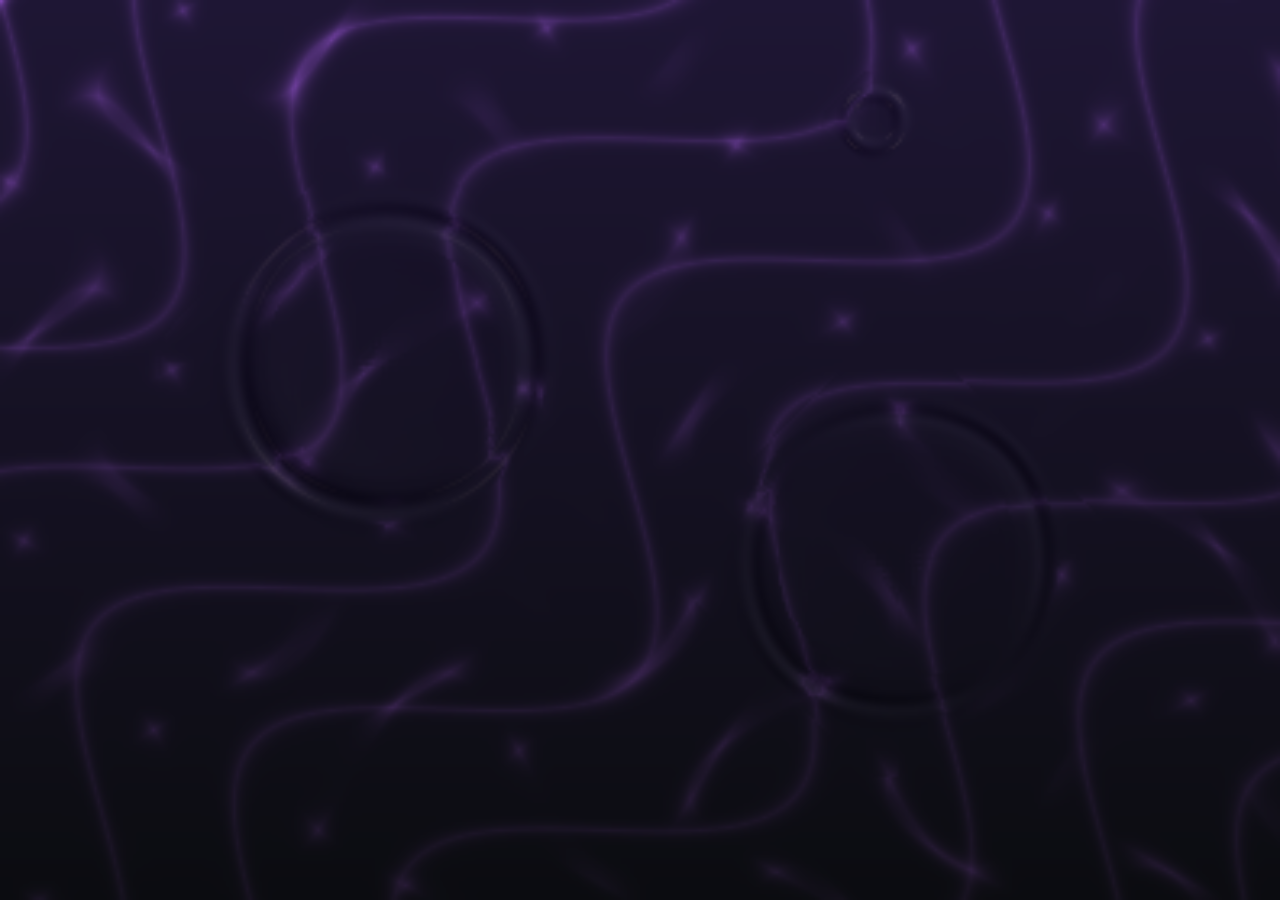
<file: Water Ripples.html>
<!doctype html>
<!-- Stand-alone demo of the interactive water surface (water-core.js). -->
<!-- Sa madaling salita: demo ng gumagalaw na tubig. -->
<html lang="en">
<head>
<meta charset="utf-8">
<meta name="viewport" content="width=device-width,initial-scale=1,viewport-fit=cover">
<title>Water Ripples</title>
<link rel="icon" type="image/png" href="images&vids/Ricaplogo.png">
<link rel="stylesheet" href="https://fonts.googleapis.com/css2?family=Newsreader:ital,opsz,wght@1,6..72,400&display=swap">
<link rel="stylesheet" href="ripples.css">
</head>
<body>
<!-- Water surface (drawn by water-core.js) -->
<canvas id="water" aria-label="Interactive water surface"></canvas>
<script src="water-core.js"></script>
<script src="ripples.js"></script>
</body>
</html>
</file>
<file: ripples.css>
/* Water Ripples.html: full-screen water canvas. */
/* Sa madaling salita: itsura ng Water Ripples demo. */

:root{color-scheme:light;box-sizing:border-box;padding-top:env(safe-area-inset-top,0px);
padding-bottom:env(safe-area-inset-bottom,0px)}html{scroll-padding-top:env(safe-area-inset-top,0px)}
body{margin:0;padding:0;font:14px -apple-system,BlinkMacSystemFont,sans-serif;
background:#fff;color:#000}img{max-width:100%}
[hidden]:not([hidden=until-found i]){display:none!important}
:root {
    --deep: #0b0c10;
    --shallow: #2a96a8;
    --foam: #e8fbff;
    --ink: #04141f;
    --caption: rgba(232, 251, 255, 0.86);
    --font-display: "Newsreader", Georgia, "Times New Roman", serif;
    color-scheme: dark;
  }
  html, body { height: 100%; }
  body {
    margin: 0;
    background: var(--deep);
    color: var(--foam);
    font-family: var(--font-display);
    padding-block: 0;
    padding-left: max(16px, env(safe-area-inset-left, 0px));
    padding-right: max(16px, env(safe-area-inset-right, 0px));
    overflow: hidden;
  }
  /* Full-screen water canvas */
  #water {
    position: fixed;
    inset: 0;
    width: 100%;
    height: 100%;
    display: block;
    touch-action: none;
    cursor: crosshair;
  }
  .caption {
    position: fixed;
    left: max(16px, env(safe-area-inset-left, 0px));
    right: max(16px, env(safe-area-inset-right, 0px));
    bottom: calc(20px + env(safe-area-inset-bottom, 0px));
    margin: 0;
    font-style: italic;
    font-size: 1.15rem;
    line-height: 1.4;
    letter-spacing: 0.01em;
    color: var(--caption);
    text-shadow: 0 1px 12px var(--ink);
    pointer-events: none;
    text-wrap: balance;
    transition: opacity 1.2s ease;
  }
  .caption.quiet { opacity: 0.4; }
</file>
